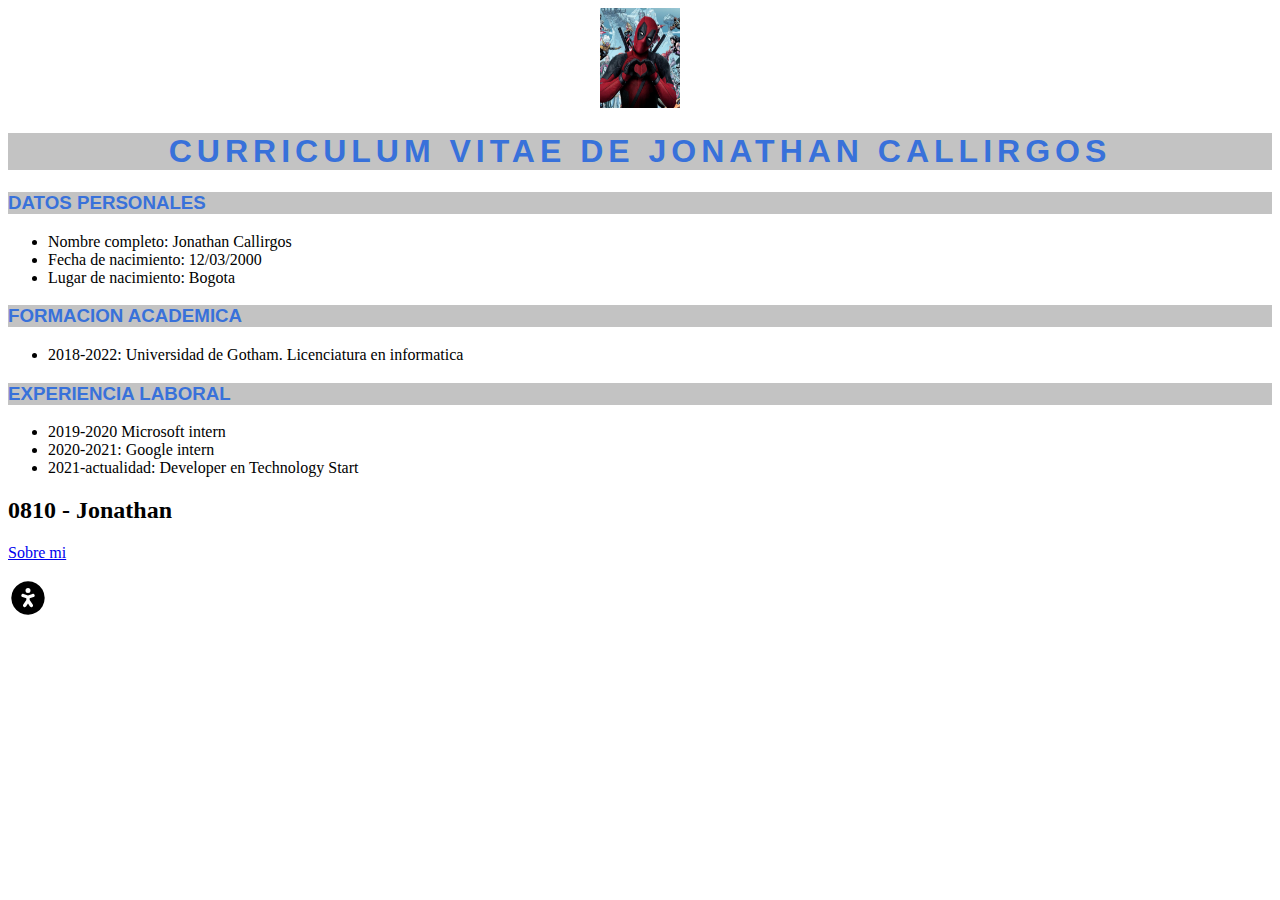
<file: Clase 6-Jonathan Callirgos/index.html>
<!DOCTYPE html>
<html lang="en">

<head>
    <meta charset="UTF-8">
    <meta name="viewport" content="width=device-width, initial-scale=1.0">
    <title>Document</title>
    <link rel="stylesheet" href="./css/styles.css">
</head>

<body>
    <header>
        <div class="container">
            <img class="jonathan" style="width: 80px; height: 100px;" src="./images/deadpool.jpg" alt="Jonathan">
        </div>
        <h1 class="titulo">CURRICULUM VITAE DE JONATHAN CALLIRGOS</h1>
    </header>
    <main>
        <section>
            <h3 class="subtitulo">
                DATOS PERSONALES
            </h3>
            <ul>
                <li>
                    <span>Nombre completo: </span>Jonathan Callirgos
                </li>
                <li>
                    <span>Fecha de nacimiento: </span>12/03/2000
                </li>
                <li>
                    <span>Lugar de nacimiento: </span>Bogota
                </li>
            </ul>
        </section>

        <section>
            <h3 class="subtitulo">
                FORMACION ACADEMICA
            </h3>
            <ul>
                <li>
                    <span>2018-2022: </span>Universidad de Gotham. Licenciatura en informatica
                </li>
               
            </ul>
        </section>

        <section>
            <h3 class="subtitulo">
                EXPERIENCIA LABORAL
            </h3>
            <ul>
                <li>
                    <span>2019-2020 </span>Microsoft intern
                </li>
                <li>
                    <span>2020-2021: </span>Google intern
                </li>
                <li>
                    <span>2021-actualidad: </span>Developer en Technology Start
                </li>
            </ul>
        </section>
    </main>
    <footer>
        <h2>0810 - Jonathan</h2>
        <p><a href="sobremi.html">Sobre mi</a></p>
        <svg xmlns="http://www.w3.org/2000/svg" class="icon icon-tabler icon-tabler-accessible-off-filled" width="40" height="40" viewBox="0 0 24 24" stroke-width="1.5" stroke="#335479" fill="none" stroke-linecap="round" stroke-linejoin="round">
            <path stroke="none" d="M0 0h24v24H0z" fill="none"/>
            <path d="M17 3.34a10 10 0 1 1 -14.995 8.984l-.005 -.324l.005 -.324a10 10 0 0 1 14.995 -8.336zm-1.051 6.844a1 1 0 0 0 -1.152 -.663l-.113 .03l-2.684 .895l-2.684 -.895l-.113 -.03a1 1 0 0 0 -.628 1.884l.109 .044l2.316 .771v.976l-1.832 2.75l-.06 .1a1 1 0 0 0 .237 1.21l.1 .076l.101 .06a1 1 0 0 0 1.21 -.237l.076 -.1l1.168 -1.752l1.168 1.752l.07 .093a1 1 0 0 0 1.653 -1.102l-.059 -.1l-1.832 -2.75v-.977l2.316 -.771l.109 -.044a1 1 0 0 0 .524 -1.221zm-3.949 -4.184a1.5 1.5 0 1 0 0 3a1.5 1.5 0 0 0 0 -3z" stroke-width="0" fill="currentColor" />
          </svg>
    </footer>
</body>

</html>
</file>
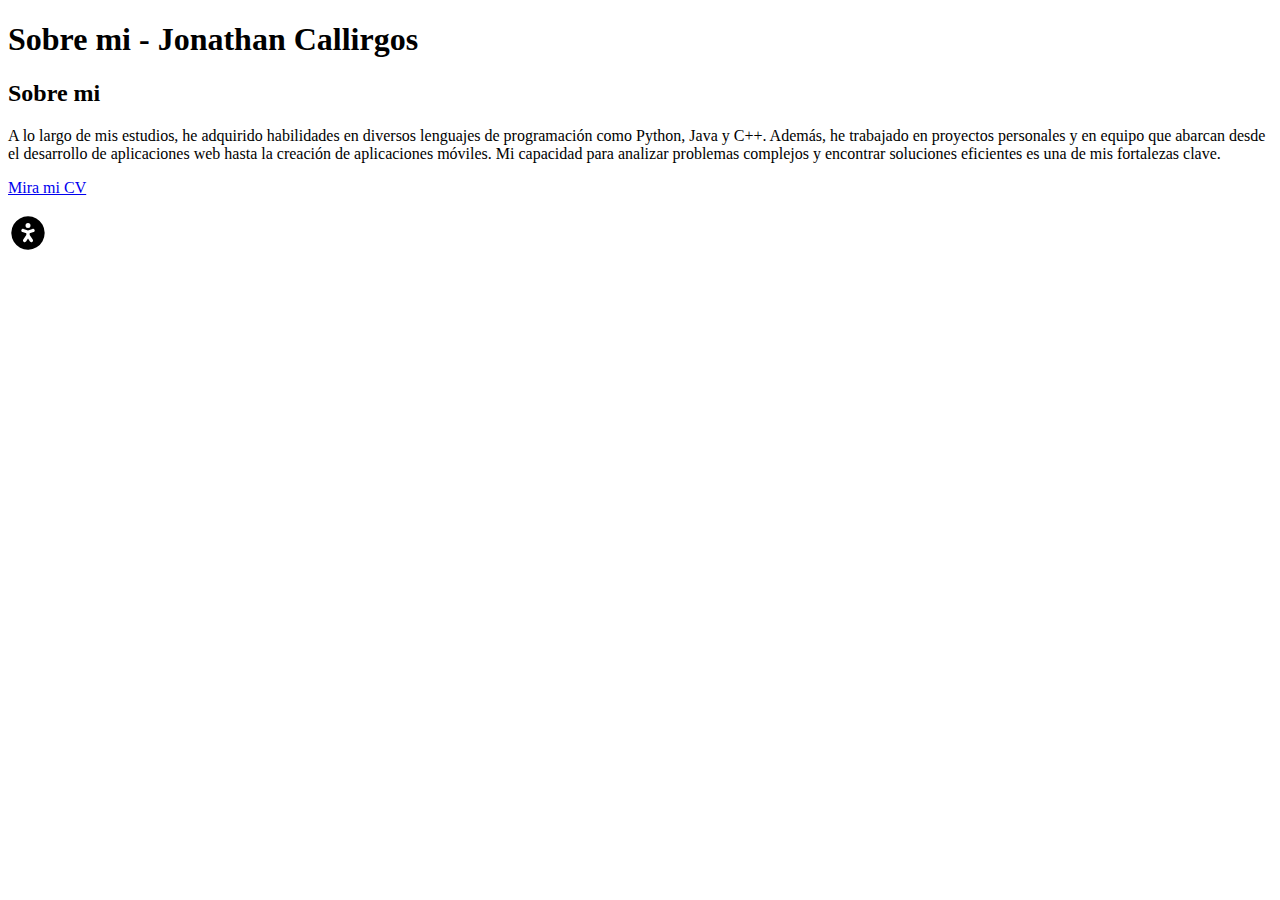
<file: Clase 6-Jonathan Callirgos/sobremi.html>
<!DOCTYPE html>
<html lang="en">
<head>
    <meta charset="UTF-8">
    <meta name="viewport" content="width=device-width, initial-scale=1.0">
    <title>Document</title>
</head>
<body>
    
    <header>
        <h1>Sobre mi - Jonathan Callirgos</h1>
    </header>

    <main>
        <h2>Sobre mi</h2>
        <p>
            A lo largo de mis estudios, he adquirido habilidades en diversos lenguajes de programación como Python, Java y C++. Además, he trabajado en proyectos personales y en equipo que abarcan desde el desarrollo de aplicaciones web hasta la creación de aplicaciones móviles. Mi capacidad para analizar problemas complejos y encontrar soluciones eficientes es una de mis fortalezas clave.
        </p>
    </main>

    <footer>
        <p><a href="index.html">Mira mi CV</a></p>
        <svg xmlns="http://www.w3.org/2000/svg" class="icon icon-tabler icon-tabler-accessible-off-filled" width="40" height="40" viewBox="0 0 24 24" stroke-width="1.5" stroke="#335479" fill="none" stroke-linecap="round" stroke-linejoin="round">
            <path stroke="none" d="M0 0h24v24H0z" fill="none"/>
            <path d="M17 3.34a10 10 0 1 1 -14.995 8.984l-.005 -.324l.005 -.324a10 10 0 0 1 14.995 -8.336zm-1.051 6.844a1 1 0 0 0 -1.152 -.663l-.113 .03l-2.684 .895l-2.684 -.895l-.113 -.03a1 1 0 0 0 -.628 1.884l.109 .044l2.316 .771v.976l-1.832 2.75l-.06 .1a1 1 0 0 0 .237 1.21l.1 .076l.101 .06a1 1 0 0 0 1.21 -.237l.076 -.1l1.168 -1.752l1.168 1.752l.07 .093a1 1 0 0 0 1.653 -1.102l-.059 -.1l-1.832 -2.75v-.977l2.316 -.771l.109 -.044a1 1 0 0 0 .524 -1.221zm-3.949 -4.184a1.5 1.5 0 1 0 0 3a1.5 1.5 0 0 0 0 -3z" stroke-width="0" fill="currentColor" />
          </svg>
    </footer>
</body>
</html>
</file>
<file: Clase 6-Jonathan Callirgos/css/styles.css>
.container {
    text-align: center;
    font-family: 'Gill Sans', 'Gill Sans MT', Calibri, 'Trebuchet MS', sans-serif;
}

.jonathan {
    text-align: center;
    font-family: 'Gill Sans', 'Gill Sans MT', Calibri, 'Trebuchet MS', sans-serif;
}

h1.titulo {
    color: rgb(56, 113, 218);
    background-color: rgb(195, 195, 195);
    text-align: center;
    letter-spacing: 5px;
    font-family: 'Gill Sans', 'Gill Sans MT', Calibri, 'Trebuchet MS', sans-serif;
}

h3.subtitulo {
    color: rgb(56, 113, 218);
    background-size: 60px;
    background-color: rgb(195, 195, 195);
    font-family: 'Gill Sans', 'Gill Sans MT', Calibri, 'Trebuchet MS', sans-serif;
}
</file>
